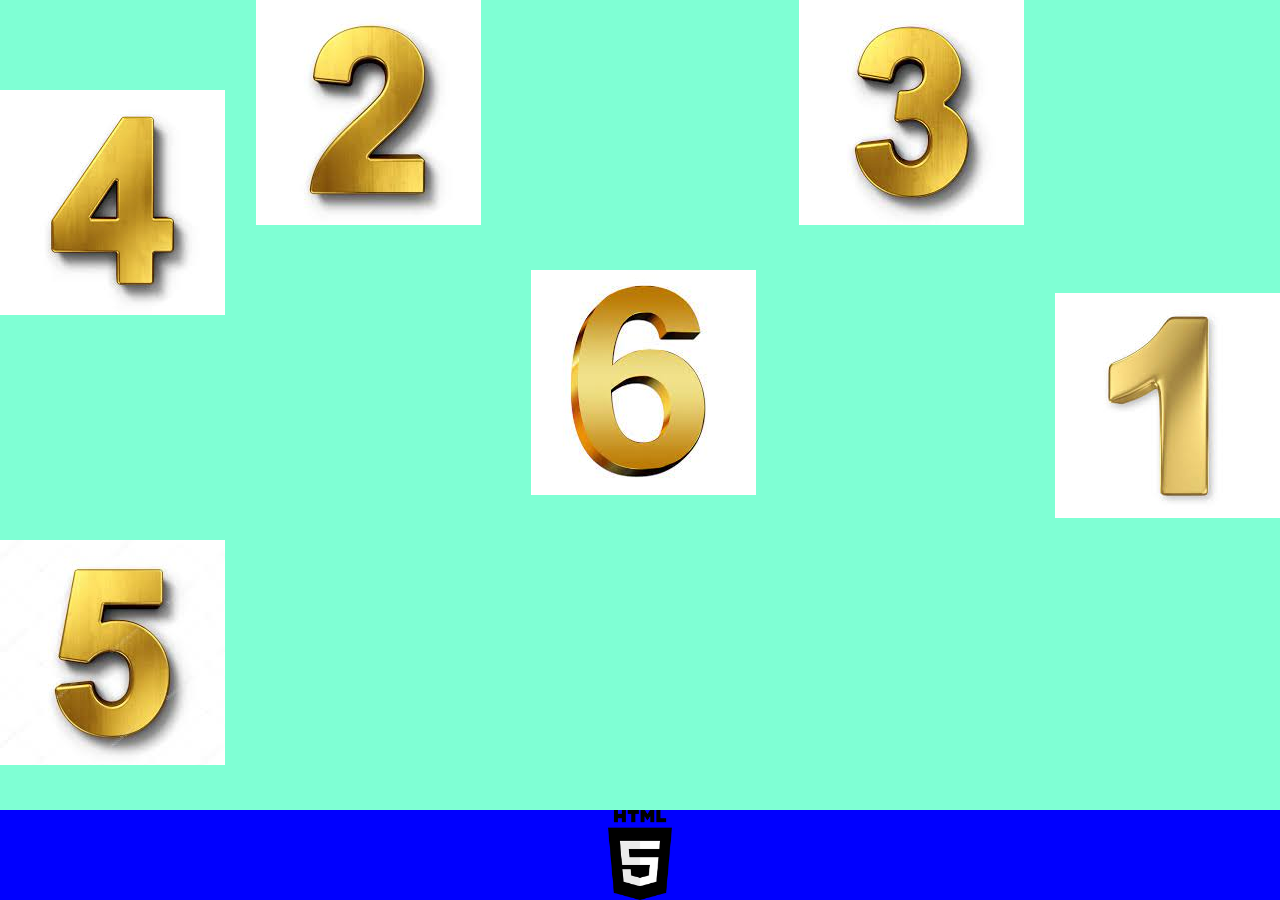
<file: index.html>
<!DOCTYPE html>
<html lang="es">
<head>
    <meta charset="UTF-8">
    <meta http-equiv="X-UA-Compatible" content="IE=edge">
    <meta name="viewport" content="width=device-width, initial-scale=1.0">
    <link rel="stylesheet" href="style.css">
    <title>DIW Ejercicio 4</title>
</head>

<body>  
    <main>
        <div class="arriba">
            <img src="image/2.jpg" alt="" srcset="">
        </div>
        <div class="arriba">
            <img src="image/3.jpg" alt="" srcset="">
        </div>
        <div>
            <img src="image/6.jpg" alt="" srcset="">
        </div>
        <img src="image/4.jpg" alt="" srcset="">
        <img src="image/5.jpg" alt="" srcset="">
    </main>
    <footer>
        <img src="image/html.jpg" alt="" srcset="">
    </footer>
    

</body>
</html>
</file>
<file: style.css>
* {
    margin: 0;
    box-sizing: border-box;
}
main {
    position: fixed;
    width: 100vw;
    height: 90vh;
    background-color: aquamarine;
    background-image: url("image/1.jpg");
    background-repeat: no-repeat;
    background-position: 50vw;
    background-position-x: right;
}
div {
    position: absolute;
}
div:nth-child(1) {
    left: 20vw;
}
div:nth-child(2) {
    right: 20vw;
}
div:nth-child(3) {
    top: 30vh;
    left: 41.5vw;
}
main img:nth-child(4) {
    position: fixed;
    left: 0;
    top:10vh;
}
main img:nth-child(5) {
    position: fixed;
    left: 0;
    bottom:15vh;
}
footer {
    position: fixed;
    bottom: 0;
    height: 10vh;
    width: 100vw;
    background-color: blue;
}
footer img {
    position: fixed;
    width: 5vw;
    height: 10vh;
    left: 47.5vw;
}
</file>
